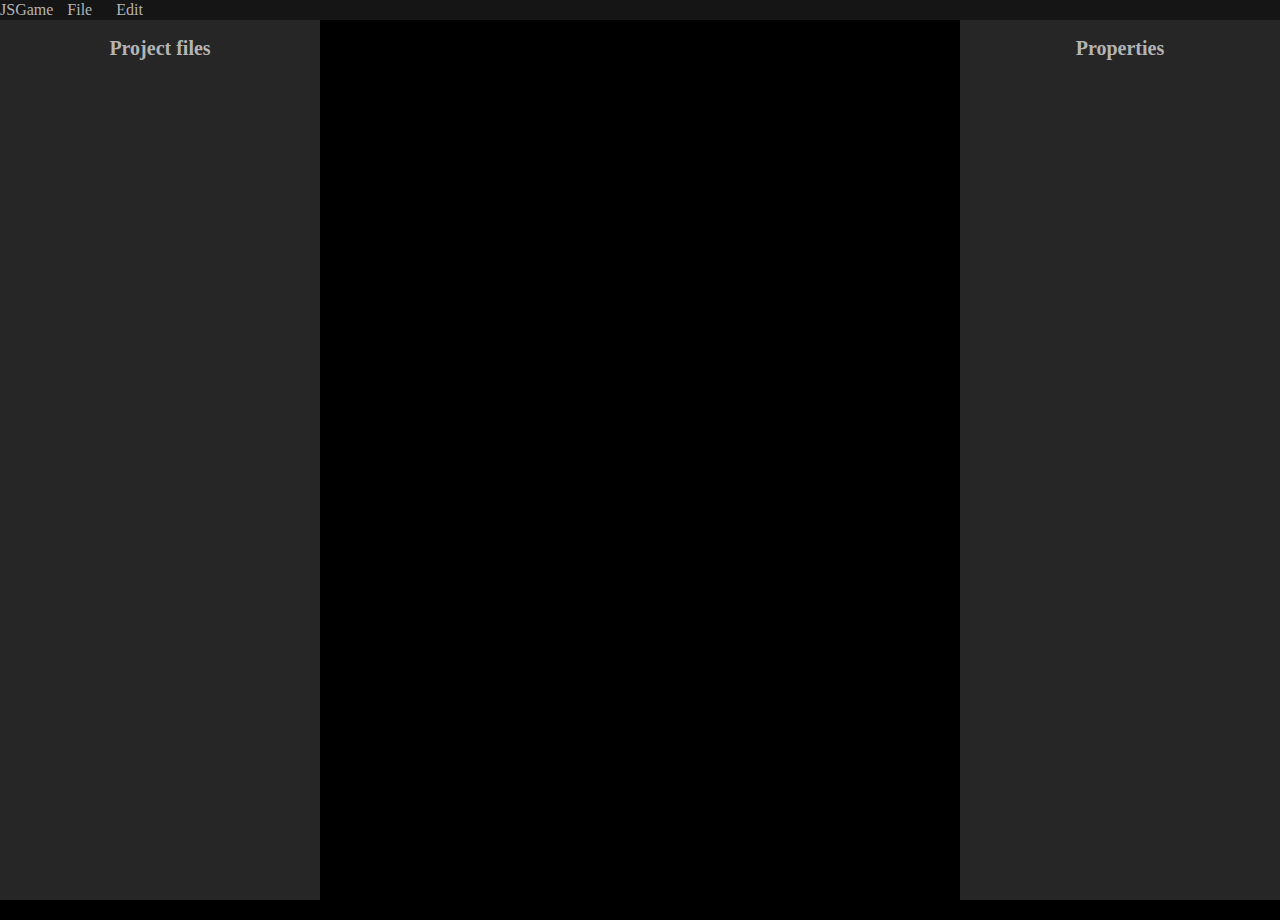
<file: index.html>
<!DOCTYPE html>
<html lang="en">
<head>
    <meta charset="UTF-8">
    <title>JSGame Editor v0.1a</title>
    <script src="scripts/WebGL.js"></script>
    <script src="scripts/UtilityFunctions.js"></script>
    <script src="scripts/main.js"></script>
    <script src="lib/keypress.js"></script>
    <script src="scripts/files.js"></script>
    <script src="lib/jquery.min.js"></script>
    <script src="lib/jstree/jstree.min.js"></script>
    <script src="lib/jquery-ui.min.js"></script>
    <script src="lib/gl-matrix-min.js"></script>
    <link rel="stylesheet" type="text/css" href="lib/style.min.css">
    <link rel="stylesheet" type="text/css" href="lib/jstree/style.min.css">
    <link rel="stylesheet" type="text/css" href="index.css">
</head>
<body>
    <img src="assets/back.png" style="display: none;" id="background">
    <div id="topMenu">
        <ul>
            JSGame
            <li>File
                <ul>
                    <li><a href="javascript:void(0)" onclick="onClick(event)">New project</a></li>
                    <li><a href="javascript:void(0)" onclick="onClick(event)">Open project</a></li>
                    <li><a href="javascript:void(0)" onclick="onClick(event)">Import file(s)</a></li>
                </ul>
            </li>
            <li>Edit
                <ul>
                    <li><a href="javascript:void(0)" onclick="onClick(event)">DUMMY</a></li>
                    <li><a href="javascript:void(0)" onclick="onClick(event)">DUMMY</a></li>
                </ul>
            </li>
        </ul>
    </div>
    <div class="sidePanel left" id="leftPanel">
        <h2>Project files</h2>
        <ul id="projectFiles" style="padding-left: 5px"></ul>
    </div>
    <canvas id="canvas"></canvas>
    <div class="sidePanel right" id="rightPanel">
        <h2>Properties</h2>
    </div>
    <script>
        initEditor(document.getElementById("canvas"));
    </script>
</body>
</html>
</file>
<file: index.css>
html, body {
    width: 100%;
    height: 100%;
    margin: 0;
    font-family: Tahoma, serif;
    overflow: hidden;
    background-color: black;
}

.modalBack {
    position: fixed;
    top: 0;
    left: 0;
    width: 100%;
    height: 100%;
    background-color: rgba(0,0,0,0.8);
}

.modal {
    position: absolute;
    top: 10%;
    left: 40%;
    width: 20%;
    height: 80%;
    background-color: #262626;
}

.horizontalList a {
    text-decoration: none;
}

.horizontalList a li {
    color: #b4b4b4;
    text-align: center;
    text-transform: uppercase;
    font-size: 25px;
}

.modal button {
    position: absolute;
    bottom: 10px;
    right: 10px;
}

#canvas {
    cursor: move;
}

.sidePanel {
    background-color: #262626;
    width: 25%;
    height: 100%;
}

.sidePanel h2 {
    color: #b4b4b4;
    text-align: center;
    font-size: 20px;
}

.left {
    position: relative;
    float: left;
}

.right {
    position: relative;
    float: right;
}

#topMenu {
    width: 100%;
    height: 20px;
    background-color: #151515;
    color: #b4b4b4;
}

#topMenu ul {
    margin: 0;
    padding: 0;
    list-style: none;
    height: 20px;
    line-height: 20px;
    font-size: 16px;
}

#topMenu ul li {
    display: inline-block;
    padding: 0 10px;
    text-align: center;
}

#topMenu ul li:hover {
    background-color: #353535;
}

#topMenu ul li ul {
    display: none;
}

#topMenu ul li:hover ul {
    margin: 0;
    display: unset;
    position: absolute;
    top: 20px;
    margin-left: -24px !important;
    z-index: 10;
    list-style: none;
    width: 120px;
}

#topMenu ul li:hover ul li {
    background-color: #151515;
    width: 120px;
    padding: 5px 4px !important;
    z-index: 10;
    text-align: left !important;
}

li ul li a {
    color: #b4b4b4;
    text-decoration: none;
}

.horizontalList {
    list-style: none;
    margin: 0;
    padding: 0;
}

.horizontalList a li {
    padding: 10px 10px;
}

.horizontalList a li:hover {
    background-color: rgba(0, 0, 0, 0.3);
}

#projectFiles a li {
    font-size: 18px;
}

.ui-resizable { position: relative;}
.ui-resizable-handle { position: absolute;font-size: 0.1px; display: block; }
.ui-resizable-disabled .ui-resizable-handle, .ui-resizable-autohide .ui-resizable-handle { display: none; }
.ui-resizable-n { cursor: n-resize; height: 7px; width: 100%; top: -5px; left: 0; }
.ui-resizable-s { cursor: s-resize; height: 7px; width: 100%; bottom: -5px; left: 0; }
.ui-resizable-e { cursor: e-resize; width: 7px; right: -5px; top: 0; height: 100%; }
.ui-resizable-w { cursor: w-resize; width: 7px; left: -5px; top: 0; height: 100%; }
.ui-resizable-se { cursor: se-resize; width: 12px; height: 12px; right: 1px; bottom: 1px; }
.ui-resizable-sw { cursor: sw-resize; width: 9px; height: 9px; left: -5px; bottom: -5px; }
.ui-resizable-nw { cursor: nw-resize; width: 9px; height: 9px; left: -5px; top: -5px; }
.ui-resizable-ne { cursor: ne-resize; width: 9px; height: 9px; right: -5px; top: -5px;}
</file>
<file: lib/style.min.css>
.jstree-node,.jstree-children,.jstree-container-ul{display:block;margin:0;padding:0;list-style-type:none;list-style-image:none}.jstree-node{white-space:nowrap}.jstree-anchor{display:inline-block;color:#000;white-space:nowrap;padding:0 4px 0 1px;margin:0;vertical-align:top}.jstree-anchor:focus{outline:0}.jstree-anchor,.jstree-anchor:link,.jstree-anchor:visited,.jstree-anchor:hover,.jstree-anchor:active{text-decoration:none;color:inherit}.jstree-icon{display:inline-block;text-decoration:none;margin:0;padding:0;vertical-align:top;text-align:center}.jstree-icon:empty{display:inline-block;text-decoration:none;margin:0;padding:0;vertical-align:top;text-align:center}.jstree-ocl{cursor:pointer}.jstree-leaf>.jstree-ocl{cursor:default}.jstree .jstree-open>.jstree-children{display:block}.jstree .jstree-closed>.jstree-children,.jstree .jstree-leaf>.jstree-children{display:none}.jstree-anchor>.jstree-themeicon{margin-right:2px}.jstree-no-icons .jstree-themeicon,.jstree-anchor>.jstree-themeicon-hidden{display:none}.jstree-hidden{display:none}.jstree-rtl .jstree-anchor{padding:0 1px 0 4px}.jstree-rtl .jstree-anchor>.jstree-themeicon{margin-left:2px;margin-right:0}.jstree-rtl .jstree-node{margin-left:0}.jstree-rtl .jstree-container-ul>.jstree-node{margin-right:0}.jstree-wholerow-ul{position:relative;display:inline-block;min-width:100%}.jstree-wholerow-ul .jstree-leaf>.jstree-ocl{cursor:pointer}.jstree-wholerow-ul .jstree-anchor,.jstree-wholerow-ul .jstree-icon{position:relative}.jstree-wholerow-ul .jstree-wholerow{width:100%;cursor:pointer;position:absolute;left:0;-webkit-user-select:none;-moz-user-select:none;-ms-user-select:none;user-select:none}.vakata-context{display:none}.vakata-context,.vakata-context ul{margin:0;padding:2px;position:absolute;background:#f5f5f5;border:1px solid #979797;box-shadow:2px 2px 2px #999}.vakata-context ul{list-style:none;left:100%;margin-top:-2.7em;margin-left:-4px}.vakata-context .vakata-context-right ul{left:auto;right:100%;margin-left:auto;margin-right:-4px}.vakata-context li{list-style:none;display:inline}.vakata-context li>a{display:block;padding:0 2em;text-decoration:none;width:auto;color:#000;white-space:nowrap;line-height:2.4em;text-shadow:1px 1px 0 #fff;border-radius:1px}.vakata-context li>a:hover{position:relative;background-color:#e8eff7;box-shadow:0 0 2px #0a6aa1}.vakata-context li>a.vakata-context-parent{background-image:url([data-uri]);background-position:right center;background-repeat:no-repeat}.vakata-context li>a:focus{outline:0}.vakata-context .vakata-context-hover>a{position:relative;background-color:#e8eff7;box-shadow:0 0 2px #0a6aa1}.vakata-context .vakata-context-separator>a,.vakata-context .vakata-context-separator>a:hover{background:#fff;border:0;border-top:1px solid #e2e3e3;height:1px;min-height:1px;max-height:1px;padding:0;margin:0 0 0 2.4em;border-left:1px solid #e0e0e0;text-shadow:0 0 0 transparent;box-shadow:0 0 0 transparent;border-radius:0}.vakata-context .vakata-contextmenu-disabled a,.vakata-context .vakata-contextmenu-disabled a:hover{color:silver;background-color:transparent;border:0;box-shadow:0 0 0}.vakata-context li>a>i{text-decoration:none;display:inline-block;width:2.4em;height:2.4em;background:0 0;margin:0 0 0 -2em;vertical-align:top;text-align:center;line-height:2.4em}.vakata-context li>a>i:empty{width:2.4em;line-height:2.4em}.vakata-context li>a .vakata-contextmenu-sep{display:inline-block;width:1px;height:2.4em;background:#fff;margin:0 .5em 0 0;border-left:1px solid #e2e3e3}.vakata-context .vakata-contextmenu-shortcut{font-size:.8em;color:silver;opacity:.5;display:none}.vakata-context-rtl ul{left:auto;right:100%;margin-left:auto;margin-right:-4px}.vakata-context-rtl li>a.vakata-context-parent{background-image:url([data-uri]);background-position:left center;background-repeat:no-repeat}.vakata-context-rtl .vakata-context-separator>a{margin:0 2.4em 0 0;border-left:0;border-right:1px solid #e2e3e3}.vakata-context-rtl .vakata-context-left ul{right:auto;left:100%;margin-left:-4px;margin-right:auto}.vakata-context-rtl li>a>i{margin:0 -2em 0 0}.vakata-context-rtl li>a .vakata-contextmenu-sep{margin:0 0 0 .5em;border-left-color:#fff;background:#e2e3e3}#jstree-marker{position:absolute;top:0;left:0;margin:-5px 0 0 0;padding:0;border-right:0;border-top:5px solid transparent;border-bottom:5px solid transparent;border-left:5px solid;width:0;height:0;font-size:0;line-height:0}#jstree-dnd{line-height:16px;margin:0;padding:4px}#jstree-dnd .jstree-icon,#jstree-dnd .jstree-copy{display:inline-block;text-decoration:none;margin:0 2px 0 0;padding:0;width:16px;height:16px}#jstree-dnd .jstree-ok{background:green}#jstree-dnd .jstree-er{background:red}#jstree-dnd .jstree-copy{margin:0 2px}.jstree-default-dark .jstree-node,.jstree-default-dark .jstree-icon{background-repeat:no-repeat;background-color:transparent}.jstree-default-dark .jstree-anchor,.jstree-default-dark .jstree-wholerow{transition:background-color .15s,box-shadow .15s}.jstree-default-dark .jstree-hovered{background:#555;border-radius:2px;box-shadow:inset 0 0 1px #555}.jstree-default-dark .jstree-clicked{background:#5fa2db;border-radius:2px;box-shadow:inset 0 0 1px #666}.jstree-default-dark .jstree-no-icons .jstree-anchor>.jstree-themeicon{display:none}.jstree-default-dark .jstree-disabled{background:0 0;color:#666}.jstree-default-dark .jstree-disabled.jstree-hovered{background:0 0;box-shadow:none}.jstree-default-dark .jstree-disabled.jstree-clicked{background:#333}.jstree-default-dark .jstree-disabled>.jstree-icon{opacity:.8;filter:url("data:image/svg+xml;utf8,<svg xmlns=\'http://www.w3.org/2000/svg\'><filter id=\'jstree-grayscale\'><feColorMatrix type=\'matrix\' values=\'0.3333 0.3333 0.3333 0 0 0.3333 0.3333 0.3333 0 0 0.3333 0.3333 0.3333 0 0 0 0 0 1 0\'/></filter></svg>#jstree-grayscale");filter:gray;-webkit-filter:grayscale(100%)}.jstree-default-dark .jstree-search{font-style:italic;color:#fff;font-weight:700}.jstree-default-dark .jstree-no-checkboxes .jstree-checkbox{display:none!important}.jstree-default-dark.jstree-checkbox-no-clicked .jstree-clicked{background:0 0;box-shadow:none}.jstree-default-dark.jstree-checkbox-no-clicked .jstree-clicked.jstree-hovered{background:#555}.jstree-default-dark.jstree-checkbox-no-clicked>.jstree-wholerow-ul .jstree-wholerow-clicked{background:0 0}.jstree-default-dark.jstree-checkbox-no-clicked>.jstree-wholerow-ul .jstree-wholerow-clicked.jstree-wholerow-hovered{background:#555}.jstree-default-dark>.jstree-striped{min-width:100%;display:inline-block;background:url([data-uri]) left top repeat}.jstree-default-dark>.jstree-wholerow-ul .jstree-hovered,.jstree-default-dark>.jstree-wholerow-ul .jstree-clicked{background:0 0;box-shadow:none;border-radius:0}.jstree-default-dark .jstree-wholerow{-moz-box-sizing:border-box;-webkit-box-sizing:border-box;box-sizing:border-box}.jstree-default-dark .jstree-wholerow-hovered{background:#555}.jstree-default-dark .jstree-wholerow-clicked{background:#5fa2db;background:-webkit-linear-gradient(top,#5fa2db 0,#5fa2db 100%);background:linear-gradient(to bottom,#5fa2db 0,#5fa2db 100%)}.jstree-default-dark .jstree-node{min-height:24px;line-height:24px;margin-left:24px;min-width:24px}.jstree-default-dark .jstree-anchor{line-height:24px;height:24px}.jstree-default-dark .jstree-icon{width:24px;height:24px;line-height:24px}.jstree-default-dark .jstree-icon:empty{width:24px;height:24px;line-height:24px}.jstree-default-dark.jstree-rtl .jstree-node{margin-right:24px}.jstree-default-dark .jstree-wholerow{height:24px}.jstree-default-dark .jstree-node,.jstree-default-dark .jstree-icon{background-image:url(32px.png)}.jstree-default-dark .jstree-node{background-position:-292px -4px;background-repeat:repeat-y}.jstree-default-dark .jstree-last{background:0 0}.jstree-default-dark .jstree-open>.jstree-ocl{background-position:-132px -4px}.jstree-default-dark .jstree-closed>.jstree-ocl{background-position:-100px -4px}.jstree-default-dark .jstree-leaf>.jstree-ocl{background-position:-68px -4px}.jstree-default-dark .jstree-themeicon{background-position:-260px -4px}.jstree-default-dark>.jstree-no-dots .jstree-node,.jstree-default-dark>.jstree-no-dots .jstree-leaf>.jstree-ocl{background:0 0}.jstree-default-dark>.jstree-no-dots .jstree-open>.jstree-ocl{background-position:-36px -4px}.jstree-default-dark>.jstree-no-dots .jstree-closed>.jstree-ocl{background-position:-4px -4px}.jstree-default-dark .jstree-disabled{background:0 0}.jstree-default-dark .jstree-disabled.jstree-hovered{background:0 0}.jstree-default-dark .jstree-disabled.jstree-clicked{background:#efefef}.jstree-default-dark .jstree-checkbox{background-position:-164px -4px}.jstree-default-dark .jstree-checkbox:hover{background-position:-164px -36px}.jstree-default-dark.jstree-checkbox-selection .jstree-clicked>.jstree-checkbox,.jstree-default-dark .jstree-checked>.jstree-checkbox{background-position:-228px -4px}.jstree-default-dark.jstree-checkbox-selection .jstree-clicked>.jstree-checkbox:hover,.jstree-default-dark .jstree-checked>.jstree-checkbox:hover{background-position:-228px -36px}.jstree-default-dark .jstree-anchor>.jstree-undetermined{background-position:-196px -4px}.jstree-default-dark .jstree-anchor>.jstree-undetermined:hover{background-position:-196px -36px}.jstree-default-dark .jstree-checkbox-disabled{opacity:.8;filter:url("data:image/svg+xml;utf8,<svg xmlns=\'http://www.w3.org/2000/svg\'><filter id=\'jstree-grayscale\'><feColorMatrix type=\'matrix\' values=\'0.3333 0.3333 0.3333 0 0 0.3333 0.3333 0.3333 0 0 0.3333 0.3333 0.3333 0 0 0 0 0 1 0\'/></filter></svg>#jstree-grayscale");filter:gray;-webkit-filter:grayscale(100%)}.jstree-default-dark>.jstree-striped{background-size:auto 48px}.jstree-default-dark.jstree-rtl .jstree-node{background-image:url([data-uri]);background-position:100% 1px;background-repeat:repeat-y}.jstree-default-dark.jstree-rtl .jstree-last{background:0 0}.jstree-default-dark.jstree-rtl .jstree-open>.jstree-ocl{background-position:-132px -36px}.jstree-default-dark.jstree-rtl .jstree-closed>.jstree-ocl{background-position:-100px -36px}.jstree-default-dark.jstree-rtl .jstree-leaf>.jstree-ocl{background-position:-68px -36px}.jstree-default-dark.jstree-rtl>.jstree-no-dots .jstree-node,.jstree-default-dark.jstree-rtl>.jstree-no-dots .jstree-leaf>.jstree-ocl{background:0 0}.jstree-default-dark.jstree-rtl>.jstree-no-dots .jstree-open>.jstree-ocl{background-position:-36px -36px}.jstree-default-dark.jstree-rtl>.jstree-no-dots .jstree-closed>.jstree-ocl{background-position:-4px -36px}.jstree-default-dark .jstree-themeicon-custom{background-color:transparent;background-image:none;background-position:0 0}.jstree-default-dark>.jstree-container-ul .jstree-loading>.jstree-ocl{background:url(throbber.gif) center center no-repeat}.jstree-default-dark .jstree-file{background:url(32px.png) -100px -68px no-repeat}.jstree-default-dark .jstree-folder{background:url(32px.png) -260px -4px no-repeat}.jstree-default-dark>.jstree-container-ul>.jstree-node{margin-left:0;margin-right:0}#jstree-dnd.jstree-default-dark{line-height:24px;padding:0 4px}#jstree-dnd.jstree-default-dark .jstree-ok,#jstree-dnd.jstree-default-dark .jstree-er{background-image:url(32px.png);background-repeat:no-repeat;background-color:transparent}#jstree-dnd.jstree-default-dark i{background:0 0;width:24px;height:24px;line-height:24px}#jstree-dnd.jstree-default-dark .jstree-ok{background-position:-4px -68px}#jstree-dnd.jstree-default-dark .jstree-er{background-position:-36px -68px}.jstree-default-dark.jstree-rtl .jstree-node{background-image:url([data-uri])}.jstree-default-dark.jstree-rtl .jstree-last{background:0 0}.jstree-default-dark-small .jstree-node{min-height:18px;line-height:18px;margin-left:18px;min-width:18px}.jstree-default-dark-small .jstree-anchor{line-height:18px;height:18px}.jstree-default-dark-small .jstree-icon{width:18px;height:18px;line-height:18px}.jstree-default-dark-small .jstree-icon:empty{width:18px;height:18px;line-height:18px}.jstree-default-dark-small.jstree-rtl .jstree-node{margin-right:18px}.jstree-default-dark-small .jstree-wholerow{height:18px}.jstree-default-dark-small .jstree-node,.jstree-default-dark-small .jstree-icon{background-image:url(32px.png)}.jstree-default-dark-small .jstree-node{background-position:-295px -7px;background-repeat:repeat-y}.jstree-default-dark-small .jstree-last{background:0 0}.jstree-default-dark-small .jstree-open>.jstree-ocl{background-position:-135px -7px}.jstree-default-dark-small .jstree-closed>.jstree-ocl{background-position:-103px -7px}.jstree-default-dark-small .jstree-leaf>.jstree-ocl{background-position:-71px -7px}.jstree-default-dark-small .jstree-themeicon{background-position:-263px -7px}.jstree-default-dark-small>.jstree-no-dots .jstree-node,.jstree-default-dark-small>.jstree-no-dots .jstree-leaf>.jstree-ocl{background:0 0}.jstree-default-dark-small>.jstree-no-dots .jstree-open>.jstree-ocl{background-position:-39px -7px}.jstree-default-dark-small>.jstree-no-dots .jstree-closed>.jstree-ocl{background-position:-7px -7px}.jstree-default-dark-small .jstree-disabled{background:0 0}.jstree-default-dark-small .jstree-disabled.jstree-hovered{background:0 0}.jstree-default-dark-small .jstree-disabled.jstree-clicked{background:#efefef}.jstree-default-dark-small .jstree-checkbox{background-position:-167px -7px}.jstree-default-dark-small .jstree-checkbox:hover{background-position:-167px -39px}.jstree-default-dark-small.jstree-checkbox-selection .jstree-clicked>.jstree-checkbox,.jstree-default-dark-small .jstree-checked>.jstree-checkbox{background-position:-231px -7px}.jstree-default-dark-small.jstree-checkbox-selection .jstree-clicked>.jstree-checkbox:hover,.jstree-default-dark-small .jstree-checked>.jstree-checkbox:hover{background-position:-231px -39px}.jstree-default-dark-small .jstree-anchor>.jstree-undetermined{background-position:-199px -7px}.jstree-default-dark-small .jstree-anchor>.jstree-undetermined:hover{background-position:-199px -39px}.jstree-default-dark-small .jstree-checkbox-disabled{opacity:.8;filter:url("data:image/svg+xml;utf8,<svg xmlns=\'http://www.w3.org/2000/svg\'><filter id=\'jstree-grayscale\'><feColorMatrix type=\'matrix\' values=\'0.3333 0.3333 0.3333 0 0 0.3333 0.3333 0.3333 0 0 0.3333 0.3333 0.3333 0 0 0 0 0 1 0\'/></filter></svg>#jstree-grayscale");filter:gray;-webkit-filter:grayscale(100%)}.jstree-default-dark-small>.jstree-striped{background-size:auto 36px}.jstree-default-dark-small.jstree-rtl .jstree-node{background-image:url([data-uri]);background-position:100% 1px;background-repeat:repeat-y}.jstree-default-dark-small.jstree-rtl .jstree-last{background:0 0}.jstree-default-dark-small.jstree-rtl .jstree-open>.jstree-ocl{background-position:-135px -39px}.jstree-default-dark-small.jstree-rtl .jstree-closed>.jstree-ocl{background-position:-103px -39px}.jstree-default-dark-small.jstree-rtl .jstree-leaf>.jstree-ocl{background-position:-71px -39px}.jstree-default-dark-small.jstree-rtl>.jstree-no-dots .jstree-node,.jstree-default-dark-small.jstree-rtl>.jstree-no-dots .jstree-leaf>.jstree-ocl{background:0 0}.jstree-default-dark-small.jstree-rtl>.jstree-no-dots .jstree-open>.jstree-ocl{background-position:-39px -39px}.jstree-default-dark-small.jstree-rtl>.jstree-no-dots .jstree-closed>.jstree-ocl{background-position:-7px -39px}.jstree-default-dark-small .jstree-themeicon-custom{background-color:transparent;background-image:none;background-position:0 0}.jstree-default-dark-small>.jstree-container-ul .jstree-loading>.jstree-ocl{background:url(throbber.gif) center center no-repeat}.jstree-default-dark-small .jstree-file{background:url(32px.png) -103px -71px no-repeat}.jstree-default-dark-small .jstree-folder{background:url(32px.png) -263px -7px no-repeat}.jstree-default-dark-small>.jstree-container-ul>.jstree-node{margin-left:0;margin-right:0}#jstree-dnd.jstree-default-dark-small{line-height:18px;padding:0 4px}#jstree-dnd.jstree-default-dark-small .jstree-ok,#jstree-dnd.jstree-default-dark-small .jstree-er{background-image:url(32px.png);background-repeat:no-repeat;background-color:transparent}#jstree-dnd.jstree-default-dark-small i{background:0 0;width:18px;height:18px;line-height:18px}#jstree-dnd.jstree-default-dark-small .jstree-ok{background-position:-7px -71px}#jstree-dnd.jstree-default-dark-small .jstree-er{background-position:-39px -71px}.jstree-default-dark-small.jstree-rtl .jstree-node{background-image:url([data-uri])}.jstree-default-dark-small.jstree-rtl .jstree-last{background:0 0}.jstree-default-dark-large .jstree-node{min-height:32px;line-height:32px;margin-left:32px;min-width:32px}.jstree-default-dark-large .jstree-anchor{line-height:32px;height:32px}.jstree-default-dark-large .jstree-icon{width:32px;height:32px;line-height:32px}.jstree-default-dark-large .jstree-icon:empty{width:32px;height:32px;line-height:32px}.jstree-default-dark-large.jstree-rtl .jstree-node{margin-right:32px}.jstree-default-dark-large .jstree-wholerow{height:32px}.jstree-default-dark-large .jstree-node,.jstree-default-dark-large .jstree-icon{background-image:url(32px.png)}.jstree-default-dark-large .jstree-node{background-position:-288px 0;background-repeat:repeat-y}.jstree-default-dark-large .jstree-last{background:0 0}.jstree-default-dark-large .jstree-open>.jstree-ocl{background-position:-128px 0}.jstree-default-dark-large .jstree-closed>.jstree-ocl{background-position:-96px 0}.jstree-default-dark-large .jstree-leaf>.jstree-ocl{background-position:-64px 0}.jstree-default-dark-large .jstree-themeicon{background-position:-256px 0}.jstree-default-dark-large>.jstree-no-dots .jstree-node,.jstree-default-dark-large>.jstree-no-dots .jstree-leaf>.jstree-ocl{background:0 0}.jstree-default-dark-large>.jstree-no-dots .jstree-open>.jstree-ocl{background-position:-32px 0}.jstree-default-dark-large>.jstree-no-dots .jstree-closed>.jstree-ocl{background-position:0 0}.jstree-default-dark-large .jstree-disabled{background:0 0}.jstree-default-dark-large .jstree-disabled.jstree-hovered{background:0 0}.jstree-default-dark-large .jstree-disabled.jstree-clicked{background:#efefef}.jstree-default-dark-large .jstree-checkbox{background-position:-160px 0}.jstree-default-dark-large .jstree-checkbox:hover{background-position:-160px -32px}.jstree-default-dark-large.jstree-checkbox-selection .jstree-clicked>.jstree-checkbox,.jstree-default-dark-large .jstree-checked>.jstree-checkbox{background-position:-224px 0}.jstree-default-dark-large.jstree-checkbox-selection .jstree-clicked>.jstree-checkbox:hover,.jstree-default-dark-large .jstree-checked>.jstree-checkbox:hover{background-position:-224px -32px}.jstree-default-dark-large .jstree-anchor>.jstree-undetermined{background-position:-192px 0}.jstree-default-dark-large .jstree-anchor>.jstree-undetermined:hover{background-position:-192px -32px}.jstree-default-dark-large .jstree-checkbox-disabled{opacity:.8;filter:url("data:image/svg+xml;utf8,<svg xmlns=\'http://www.w3.org/2000/svg\'><filter id=\'jstree-grayscale\'><feColorMatrix type=\'matrix\' values=\'0.3333 0.3333 0.3333 0 0 0.3333 0.3333 0.3333 0 0 0.3333 0.3333 0.3333 0 0 0 0 0 1 0\'/></filter></svg>#jstree-grayscale");filter:gray;-webkit-filter:grayscale(100%)}.jstree-default-dark-large>.jstree-striped{background-size:auto 64px}.jstree-default-dark-large.jstree-rtl .jstree-node{background-image:url([data-uri]);background-position:100% 1px;background-repeat:repeat-y}.jstree-default-dark-large.jstree-rtl .jstree-last{background:0 0}.jstree-default-dark-large.jstree-rtl .jstree-open>.jstree-ocl{background-position:-128px -32px}.jstree-default-dark-large.jstree-rtl .jstree-closed>.jstree-ocl{background-position:-96px -32px}.jstree-default-dark-large.jstree-rtl .jstree-leaf>.jstree-ocl{background-position:-64px -32px}.jstree-default-dark-large.jstree-rtl>.jstree-no-dots .jstree-node,.jstree-default-dark-large.jstree-rtl>.jstree-no-dots .jstree-leaf>.jstree-ocl{background:0 0}.jstree-default-dark-large.jstree-rtl>.jstree-no-dots .jstree-open>.jstree-ocl{background-position:-32px -32px}.jstree-default-dark-large.jstree-rtl>.jstree-no-dots .jstree-closed>.jstree-ocl{background-position:0 -32px}.jstree-default-dark-large .jstree-themeicon-custom{background-color:transparent;background-image:none;background-position:0 0}.jstree-default-dark-large>.jstree-container-ul .jstree-loading>.jstree-ocl{background:url(throbber.gif) center center no-repeat}.jstree-default-dark-large .jstree-file{background:url(32px.png) -96px -64px no-repeat}.jstree-default-dark-large .jstree-folder{background:url(32px.png) -256px 0 no-repeat}.jstree-default-dark-large>.jstree-container-ul>.jstree-node{margin-left:0;margin-right:0}#jstree-dnd.jstree-default-dark-large{line-height:32px;padding:0 4px}#jstree-dnd.jstree-default-dark-large .jstree-ok,#jstree-dnd.jstree-default-dark-large .jstree-er{background-image:url(32px.png);background-repeat:no-repeat;background-color:transparent}#jstree-dnd.jstree-default-dark-large i{background:0 0;width:32px;height:32px;line-height:32px}#jstree-dnd.jstree-default-dark-large .jstree-ok{background-position:0 -64px}#jstree-dnd.jstree-default-dark-large .jstree-er{background-position:-32px -64px}.jstree-default-dark-large.jstree-rtl .jstree-node{background-image:url([data-uri])}.jstree-default-dark-large.jstree-rtl .jstree-last{background:0 0}@media (max-width:768px){#jstree-dnd.jstree-dnd-responsive{line-height:40px;font-weight:700;font-size:1.1em;text-shadow:1px 1px #fff}#jstree-dnd.jstree-dnd-responsive>i{background:0 0;width:40px;height:40px}#jstree-dnd.jstree-dnd-responsive>.jstree-ok{background-image:url(40px.png);background-position:0 -200px;background-size:120px 240px}#jstree-dnd.jstree-dnd-responsive>.jstree-er{background-image:url(40px.png);background-position:-40px -200px;background-size:120px 240px}#jstree-marker.jstree-dnd-responsive{border-left-width:10px;border-top-width:10px;border-bottom-width:10px;margin-top:-10px}}@media (max-width:768px){.jstree-default-dark-responsive .jstree-icon{background-image:url(40px.png)}.jstree-default-dark-responsive .jstree-node,.jstree-default-dark-responsive .jstree-leaf>.jstree-ocl{background:0 0}.jstree-default-dark-responsive .jstree-node{min-height:40px;line-height:40px;margin-left:40px;min-width:40px;white-space:nowrap}.jstree-default-dark-responsive .jstree-anchor{line-height:40px;height:40px}.jstree-default-dark-responsive .jstree-icon,.jstree-default-dark-responsive .jstree-icon:empty{width:40px;height:40px;line-height:40px}.jstree-default-dark-responsive>.jstree-container-ul>.jstree-node{margin-left:0}.jstree-default-dark-responsive.jstree-rtl .jstree-node{margin-left:0;margin-right:40px}.jstree-default-dark-responsive.jstree-rtl .jstree-container-ul>.jstree-node{margin-right:0}.jstree-default-dark-responsive .jstree-ocl,.jstree-default-dark-responsive .jstree-themeicon,.jstree-default-dark-responsive .jstree-checkbox{background-size:120px 240px}.jstree-default-dark-responsive .jstree-leaf>.jstree-ocl{background:0 0}.jstree-default-dark-responsive .jstree-open>.jstree-ocl{background-position:0 0!important}.jstree-default-dark-responsive .jstree-closed>.jstree-ocl{background-position:0 -40px!important}.jstree-default-dark-responsive.jstree-rtl .jstree-closed>.jstree-ocl{background-position:-40px 0!important}.jstree-default-dark-responsive .jstree-themeicon{background-position:-40px -40px}.jstree-default-dark-responsive .jstree-checkbox,.jstree-default-dark-responsive .jstree-checkbox:hover{background-position:-40px -80px}.jstree-default-dark-responsive.jstree-checkbox-selection .jstree-clicked>.jstree-checkbox,.jstree-default-dark-responsive.jstree-checkbox-selection .jstree-clicked>.jstree-checkbox:hover,.jstree-default-dark-responsive .jstree-checked>.jstree-checkbox,.jstree-default-dark-responsive .jstree-checked>.jstree-checkbox:hover{background-position:0 -80px}.jstree-default-dark-responsive .jstree-anchor>.jstree-undetermined,.jstree-default-dark-responsive .jstree-anchor>.jstree-undetermined:hover{background-position:0 -120px}.jstree-default-dark-responsive .jstree-anchor{font-weight:700;font-size:1.1em;text-shadow:1px 1px #fff}.jstree-default-dark-responsive>.jstree-striped{background:0 0}.jstree-default-dark-responsive .jstree-wholerow{border-top:1px solid #666;border-bottom:1px solid #000;background:#333;height:40px}.jstree-default-dark-responsive .jstree-wholerow-hovered{background:#555}.jstree-default-dark-responsive .jstree-wholerow-clicked{background:#5fa2db}.jstree-default-dark-responsive .jstree-children .jstree-last>.jstree-wholerow{box-shadow:inset 0 -6px 3px -5px #111}.jstree-default-dark-responsive .jstree-children .jstree-open>.jstree-wholerow{box-shadow:inset 0 6px 3px -5px #111;border-top:0}.jstree-default-dark-responsive .jstree-children .jstree-open+.jstree-open{box-shadow:none}.jstree-default-dark-responsive .jstree-node,.jstree-default-dark-responsive .jstree-icon,.jstree-default-dark-responsive .jstree-node>.jstree-ocl,.jstree-default-dark-responsive .jstree-themeicon,.jstree-default-dark-responsive .jstree-checkbox{background-image:url(40px.png);background-size:120px 240px}.jstree-default-dark-responsive .jstree-node{background-position:-80px 0;background-repeat:repeat-y}.jstree-default-dark-responsive .jstree-last{background:0 0}.jstree-default-dark-responsive .jstree-leaf>.jstree-ocl{background-position:-40px -120px}.jstree-default-dark-responsive .jstree-last>.jstree-ocl{background-position:-40px -160px}.jstree-default-dark-responsive .jstree-themeicon-custom{background-color:transparent;background-image:none;background-position:0 0}.jstree-default-dark-responsive .jstree-file{background:url(40px.png) 0 -160px no-repeat;background-size:120px 240px}.jstree-default-dark-responsive .jstree-folder{background:url(40px.png) -40px -40px no-repeat;background-size:120px 240px}.jstree-default-dark-responsive>.jstree-container-ul>.jstree-node{margin-left:0;margin-right:0}}.jstree-default-dark{background:#333}.jstree-default-dark .jstree-anchor{color:#999;text-shadow:1px 1px 0 rgba(0,0,0,.5)}.jstree-default-dark .jstree-clicked,.jstree-default-dark .jstree-checked{color:#fff}.jstree-default-dark .jstree-hovered{color:#fff}#jstree-marker.jstree-default-dark{border-left-color:#999;background:0 0}.jstree-default-dark .jstree-anchor>.jstree-icon{opacity:.75}.jstree-default-dark .jstree-clicked>.jstree-icon,.jstree-default-dark .jstree-hovered>.jstree-icon,.jstree-default-dark .jstree-checked>.jstree-icon{opacity:1}.jstree-default-dark.jstree-rtl .jstree-node{background-image:url([data-uri])}.jstree-default-dark.jstree-rtl .jstree-last{background:0 0}.jstree-default-dark-small.jstree-rtl .jstree-node{background-image:url([data-uri])}.jstree-default-dark-small.jstree-rtl .jstree-last{background:0 0}.jstree-default-dark-large.jstree-rtl .jstree-node{background-image:url([data-uri])}.jstree-default-dark-large.jstree-rtl .jstree-last{background:0 0}
</file>
<file: lib/jstree/style.min.css>
.jstree-node,.jstree-children,.jstree-container-ul{display:block;margin:0;padding:0;list-style-type:none;list-style-image:none}.jstree-node{white-space:nowrap}.jstree-anchor{display:inline-block;color:#000;white-space:nowrap;padding:0 4px 0 1px;margin:0;vertical-align:top}.jstree-anchor:focus{outline:0}.jstree-anchor,.jstree-anchor:link,.jstree-anchor:visited,.jstree-anchor:hover,.jstree-anchor:active{text-decoration:none;color:inherit}.jstree-icon{display:inline-block;text-decoration:none;margin:0;padding:0;vertical-align:top;text-align:center}.jstree-icon:empty{display:inline-block;text-decoration:none;margin:0;padding:0;vertical-align:top;text-align:center}.jstree-ocl{cursor:pointer}.jstree-leaf>.jstree-ocl{cursor:default}.jstree .jstree-open>.jstree-children{display:block}.jstree .jstree-closed>.jstree-children,.jstree .jstree-leaf>.jstree-children{display:none}.jstree-anchor>.jstree-themeicon{margin-right:2px}.jstree-no-icons .jstree-themeicon,.jstree-anchor>.jstree-themeicon-hidden{display:none}.jstree-hidden,.jstree-node.jstree-hidden{display:none}.jstree-rtl .jstree-anchor{padding:0 1px 0 4px}.jstree-rtl .jstree-anchor>.jstree-themeicon{margin-left:2px;margin-right:0}.jstree-rtl .jstree-node{margin-left:0}.jstree-rtl .jstree-container-ul>.jstree-node{margin-right:0}.jstree-wholerow-ul{position:relative;display:inline-block;min-width:100%}.jstree-wholerow-ul .jstree-leaf>.jstree-ocl{cursor:pointer}.jstree-wholerow-ul .jstree-anchor,.jstree-wholerow-ul .jstree-icon{position:relative}.jstree-wholerow-ul .jstree-wholerow{width:100%;cursor:pointer;position:absolute;left:0;-webkit-user-select:none;-moz-user-select:none;-ms-user-select:none;user-select:none}.vakata-context{display:none}.vakata-context,.vakata-context ul{margin:0;padding:2px;position:absolute;background:#f5f5f5;border:1px solid #979797;box-shadow:2px 2px 2px #999}.vakata-context ul{list-style:none;left:100%;margin-top:-2.7em;margin-left:-4px}.vakata-context .vakata-context-right ul{left:auto;right:100%;margin-left:auto;margin-right:-4px}.vakata-context li{list-style:none}.vakata-context li>a{display:block;padding:0 2em;text-decoration:none;width:auto;color:#000;white-space:nowrap;line-height:2.4em;text-shadow:1px 1px 0 #fff;border-radius:1px}.vakata-context li>a:hover{position:relative;background-color:#e8eff7;box-shadow:0 0 2px #0a6aa1}.vakata-context li>a.vakata-context-parent{background-image:url([data-uri]);background-position:right center;background-repeat:no-repeat}.vakata-context li>a:focus{outline:0}.vakata-context .vakata-context-hover>a{position:relative;background-color:#e8eff7;box-shadow:0 0 2px #0a6aa1}.vakata-context .vakata-context-separator>a,.vakata-context .vakata-context-separator>a:hover{background:#fff;border:0;border-top:1px solid #e2e3e3;height:1px;min-height:1px;max-height:1px;padding:0;margin:0 0 0 2.4em;border-left:1px solid #e0e0e0;text-shadow:0 0 0 transparent;box-shadow:0 0 0 transparent;border-radius:0}.vakata-context .vakata-contextmenu-disabled a,.vakata-context .vakata-contextmenu-disabled a:hover{color:silver;background-color:transparent;border:0;box-shadow:0 0 0}.vakata-context li>a>i{text-decoration:none;display:inline-block;width:2.4em;height:2.4em;background:0 0;margin:0 0 0 -2em;vertical-align:top;text-align:center;line-height:2.4em}.vakata-context li>a>i:empty{width:2.4em;line-height:2.4em}.vakata-context li>a .vakata-contextmenu-sep{display:inline-block;width:1px;height:2.4em;background:#fff;margin:0 .5em 0 0;border-left:1px solid #e2e3e3}.vakata-context .vakata-contextmenu-shortcut{font-size:.8em;color:silver;opacity:.5;display:none}.vakata-context-rtl ul{left:auto;right:100%;margin-left:auto;margin-right:-4px}.vakata-context-rtl li>a.vakata-context-parent{background-image:url([data-uri]);background-position:left center;background-repeat:no-repeat}.vakata-context-rtl .vakata-context-separator>a{margin:0 2.4em 0 0;border-left:0;border-right:1px solid #e2e3e3}.vakata-context-rtl .vakata-context-left ul{right:auto;left:100%;margin-left:-4px;margin-right:auto}.vakata-context-rtl li>a>i{margin:0 -2em 0 0}.vakata-context-rtl li>a .vakata-contextmenu-sep{margin:0 0 0 .5em;border-left-color:#fff;background:#e2e3e3}#jstree-marker{position:absolute;top:0;left:0;margin:-5px 0 0 0;padding:0;border-right:0;border-top:5px solid transparent;border-bottom:5px solid transparent;border-left:5px solid;width:0;height:0;font-size:0;line-height:0}#jstree-dnd{line-height:16px;margin:0;padding:4px}#jstree-dnd .jstree-icon,#jstree-dnd .jstree-copy{display:inline-block;text-decoration:none;margin:0 2px 0 0;padding:0;width:16px;height:16px}#jstree-dnd .jstree-ok{background:green}#jstree-dnd .jstree-er{background:red}#jstree-dnd .jstree-copy{margin:0 2px}.jstree-default-dark .jstree-node,.jstree-default-dark .jstree-icon{background-repeat:no-repeat;background-color:transparent}.jstree-default-dark .jstree-anchor,.jstree-default-dark .jstree-animated,.jstree-default-dark .jstree-wholerow{transition:background-color .15s,box-shadow .15s}.jstree-default-dark .jstree-hovered{background:#555;border-radius:2px;box-shadow:inset 0 0 1px #555}.jstree-default-dark .jstree-context{background:#555;border-radius:2px;box-shadow:inset 0 0 1px #555}.jstree-default-dark .jstree-clicked{background:#5fa2db;border-radius:2px;box-shadow:inset 0 0 1px #666}.jstree-default-dark .jstree-no-icons .jstree-anchor>.jstree-themeicon{display:none}.jstree-default-dark .jstree-disabled{background:0 0;color:#666}.jstree-default-dark .jstree-disabled.jstree-hovered{background:0 0;box-shadow:none}.jstree-default-dark .jstree-disabled.jstree-clicked{background:#333}.jstree-default-dark .jstree-disabled>.jstree-icon{opacity:.8;filter:url("data:image/svg+xml;utf8,<svg xmlns=\'http://www.w3.org/2000/svg\'><filter id=\'jstree-grayscale\'><feColorMatrix type=\'matrix\' values=\'0.3333 0.3333 0.3333 0 0 0.3333 0.3333 0.3333 0 0 0.3333 0.3333 0.3333 0 0 0 0 0 1 0\'/></filter></svg>#jstree-grayscale");filter:gray;-webkit-filter:grayscale(100%)}.jstree-default-dark .jstree-search{font-style:italic;color:#fff;font-weight:700}.jstree-default-dark .jstree-no-checkboxes .jstree-checkbox{display:none!important}.jstree-default-dark.jstree-checkbox-no-clicked .jstree-clicked{background:0 0;box-shadow:none}.jstree-default-dark.jstree-checkbox-no-clicked .jstree-clicked.jstree-hovered{background:#555}.jstree-default-dark.jstree-checkbox-no-clicked>.jstree-wholerow-ul .jstree-wholerow-clicked{background:0 0}.jstree-default-dark.jstree-checkbox-no-clicked>.jstree-wholerow-ul .jstree-wholerow-clicked.jstree-wholerow-hovered{background:#555}.jstree-default-dark>.jstree-striped{min-width:100%;display:inline-block;background:url([data-uri]) left top repeat}.jstree-default-dark>.jstree-wholerow-ul .jstree-hovered,.jstree-default-dark>.jstree-wholerow-ul .jstree-clicked{background:0 0;box-shadow:none;border-radius:0}.jstree-default-dark .jstree-wholerow{-moz-box-sizing:border-box;-webkit-box-sizing:border-box;box-sizing:border-box}.jstree-default-dark .jstree-wholerow-hovered{background:#555}.jstree-default-dark .jstree-wholerow-clicked{background:#5fa2db;background:-webkit-linear-gradient(top,#5fa2db 0,#5fa2db 100%);background:linear-gradient(to bottom,#5fa2db 0,#5fa2db 100%)}.jstree-default-dark .jstree-node{min-height:24px;line-height:24px;margin-left:24px;min-width:24px}.jstree-default-dark .jstree-anchor{line-height:24px;height:24px}.jstree-default-dark .jstree-icon{width:24px;height:24px;line-height:24px}.jstree-default-dark .jstree-icon:empty{width:24px;height:24px;line-height:24px}.jstree-default-dark.jstree-rtl .jstree-node{margin-right:24px}.jstree-default-dark .jstree-wholerow{height:24px}.jstree-default-dark .jstree-node,.jstree-default-dark .jstree-icon{background-image:url(32px.png)}.jstree-default-dark .jstree-node{background-position:-292px -4px;background-repeat:repeat-y}.jstree-default-dark .jstree-last{background:0 0}.jstree-default-dark .jstree-open>.jstree-ocl{background-position:-132px -4px}.jstree-default-dark .jstree-closed>.jstree-ocl{background-position:-100px -4px}.jstree-default-dark .jstree-leaf>.jstree-ocl{background-position:-68px -4px}.jstree-default-dark .jstree-themeicon{background-position:-260px -4px}.jstree-default-dark>.jstree-no-dots .jstree-node,.jstree-default-dark>.jstree-no-dots .jstree-leaf>.jstree-ocl{background:0 0}.jstree-default-dark>.jstree-no-dots .jstree-open>.jstree-ocl{background-position:-36px -4px}.jstree-default-dark>.jstree-no-dots .jstree-closed>.jstree-ocl{background-position:-4px -4px}.jstree-default-dark .jstree-disabled{background:0 0}.jstree-default-dark .jstree-disabled.jstree-hovered{background:0 0}.jstree-default-dark .jstree-disabled.jstree-clicked{background:#efefef}.jstree-default-dark .jstree-checkbox{background-position:-164px -4px}.jstree-default-dark .jstree-checkbox:hover{background-position:-164px -36px}.jstree-default-dark.jstree-checkbox-selection .jstree-clicked>.jstree-checkbox,.jstree-default-dark .jstree-checked>.jstree-checkbox{background-position:-228px -4px}.jstree-default-dark.jstree-checkbox-selection .jstree-clicked>.jstree-checkbox:hover,.jstree-default-dark .jstree-checked>.jstree-checkbox:hover{background-position:-228px -36px}.jstree-default-dark .jstree-anchor>.jstree-undetermined{background-position:-196px -4px}.jstree-default-dark .jstree-anchor>.jstree-undetermined:hover{background-position:-196px -36px}.jstree-default-dark .jstree-checkbox-disabled{opacity:.8;filter:url("data:image/svg+xml;utf8,<svg xmlns=\'http://www.w3.org/2000/svg\'><filter id=\'jstree-grayscale\'><feColorMatrix type=\'matrix\' values=\'0.3333 0.3333 0.3333 0 0 0.3333 0.3333 0.3333 0 0 0.3333 0.3333 0.3333 0 0 0 0 0 1 0\'/></filter></svg>#jstree-grayscale");filter:gray;-webkit-filter:grayscale(100%)}.jstree-default-dark>.jstree-striped{background-size:auto 48px}.jstree-default-dark.jstree-rtl .jstree-node{background-image:url([data-uri]);background-position:100% 1px;background-repeat:repeat-y}.jstree-default-dark.jstree-rtl .jstree-last{background:0 0}.jstree-default-dark.jstree-rtl .jstree-open>.jstree-ocl{background-position:-132px -36px}.jstree-default-dark.jstree-rtl .jstree-closed>.jstree-ocl{background-position:-100px -36px}.jstree-default-dark.jstree-rtl .jstree-leaf>.jstree-ocl{background-position:-68px -36px}.jstree-default-dark.jstree-rtl>.jstree-no-dots .jstree-node,.jstree-default-dark.jstree-rtl>.jstree-no-dots .jstree-leaf>.jstree-ocl{background:0 0}.jstree-default-dark.jstree-rtl>.jstree-no-dots .jstree-open>.jstree-ocl{background-position:-36px -36px}.jstree-default-dark.jstree-rtl>.jstree-no-dots .jstree-closed>.jstree-ocl{background-position:-4px -36px}.jstree-default-dark .jstree-themeicon-custom{background-color:transparent;background-image:none;background-position:0 0}.jstree-default-dark>.jstree-container-ul .jstree-loading>.jstree-ocl{background:url(throbber.gif) center center no-repeat}.jstree-default-dark .jstree-file{background:url(32px.png) -100px -68px no-repeat}.jstree-default-dark .jstree-folder{background:url(32px.png) -260px -4px no-repeat}.jstree-default-dark>.jstree-container-ul>.jstree-node{margin-left:0;margin-right:0}#jstree-dnd.jstree-default-dark{line-height:24px;padding:0 4px}#jstree-dnd.jstree-default-dark .jstree-ok,#jstree-dnd.jstree-default-dark .jstree-er{background-image:url(32px.png);background-repeat:no-repeat;background-color:transparent}#jstree-dnd.jstree-default-dark i{background:0 0;width:24px;height:24px;line-height:24px}#jstree-dnd.jstree-default-dark .jstree-ok{background-position:-4px -68px}#jstree-dnd.jstree-default-dark .jstree-er{background-position:-36px -68px}.jstree-default-dark .jstree-ellipsis{overflow:hidden}.jstree-default-dark .jstree-ellipsis .jstree-anchor{width:calc(100% - 29px);text-overflow:ellipsis;overflow:hidden}.jstree-default-dark .jstree-ellipsis.jstree-no-icons .jstree-anchor{width:calc(100% - 5px)}.jstree-default-dark.jstree-rtl .jstree-node{background-image:url([data-uri])}.jstree-default-dark.jstree-rtl .jstree-last{background:0 0}.jstree-default-dark-small .jstree-node{min-height:18px;line-height:18px;margin-left:18px;min-width:18px}.jstree-default-dark-small .jstree-anchor{line-height:18px;height:18px}.jstree-default-dark-small .jstree-icon{width:18px;height:18px;line-height:18px}.jstree-default-dark-small .jstree-icon:empty{width:18px;height:18px;line-height:18px}.jstree-default-dark-small.jstree-rtl .jstree-node{margin-right:18px}.jstree-default-dark-small .jstree-wholerow{height:18px}.jstree-default-dark-small .jstree-node,.jstree-default-dark-small .jstree-icon{background-image:url(32px.png)}.jstree-default-dark-small .jstree-node{background-position:-295px -7px;background-repeat:repeat-y}.jstree-default-dark-small .jstree-last{background:0 0}.jstree-default-dark-small .jstree-open>.jstree-ocl{background-position:-135px -7px}.jstree-default-dark-small .jstree-closed>.jstree-ocl{background-position:-103px -7px}.jstree-default-dark-small .jstree-leaf>.jstree-ocl{background-position:-71px -7px}.jstree-default-dark-small .jstree-themeicon{background-position:-263px -7px}.jstree-default-dark-small>.jstree-no-dots .jstree-node,.jstree-default-dark-small>.jstree-no-dots .jstree-leaf>.jstree-ocl{background:0 0}.jstree-default-dark-small>.jstree-no-dots .jstree-open>.jstree-ocl{background-position:-39px -7px}.jstree-default-dark-small>.jstree-no-dots .jstree-closed>.jstree-ocl{background-position:-7px -7px}.jstree-default-dark-small .jstree-disabled{background:0 0}.jstree-default-dark-small .jstree-disabled.jstree-hovered{background:0 0}.jstree-default-dark-small .jstree-disabled.jstree-clicked{background:#efefef}.jstree-default-dark-small .jstree-checkbox{background-position:-167px -7px}.jstree-default-dark-small .jstree-checkbox:hover{background-position:-167px -39px}.jstree-default-dark-small.jstree-checkbox-selection .jstree-clicked>.jstree-checkbox,.jstree-default-dark-small .jstree-checked>.jstree-checkbox{background-position:-231px -7px}.jstree-default-dark-small.jstree-checkbox-selection .jstree-clicked>.jstree-checkbox:hover,.jstree-default-dark-small .jstree-checked>.jstree-checkbox:hover{background-position:-231px -39px}.jstree-default-dark-small .jstree-anchor>.jstree-undetermined{background-position:-199px -7px}.jstree-default-dark-small .jstree-anchor>.jstree-undetermined:hover{background-position:-199px -39px}.jstree-default-dark-small .jstree-checkbox-disabled{opacity:.8;filter:url("data:image/svg+xml;utf8,<svg xmlns=\'http://www.w3.org/2000/svg\'><filter id=\'jstree-grayscale\'><feColorMatrix type=\'matrix\' values=\'0.3333 0.3333 0.3333 0 0 0.3333 0.3333 0.3333 0 0 0.3333 0.3333 0.3333 0 0 0 0 0 1 0\'/></filter></svg>#jstree-grayscale");filter:gray;-webkit-filter:grayscale(100%)}.jstree-default-dark-small>.jstree-striped{background-size:auto 36px}.jstree-default-dark-small.jstree-rtl .jstree-node{background-image:url([data-uri]);background-position:100% 1px;background-repeat:repeat-y}.jstree-default-dark-small.jstree-rtl .jstree-last{background:0 0}.jstree-default-dark-small.jstree-rtl .jstree-open>.jstree-ocl{background-position:-135px -39px}.jstree-default-dark-small.jstree-rtl .jstree-closed>.jstree-ocl{background-position:-103px -39px}.jstree-default-dark-small.jstree-rtl .jstree-leaf>.jstree-ocl{background-position:-71px -39px}.jstree-default-dark-small.jstree-rtl>.jstree-no-dots .jstree-node,.jstree-default-dark-small.jstree-rtl>.jstree-no-dots .jstree-leaf>.jstree-ocl{background:0 0}.jstree-default-dark-small.jstree-rtl>.jstree-no-dots .jstree-open>.jstree-ocl{background-position:-39px -39px}.jstree-default-dark-small.jstree-rtl>.jstree-no-dots .jstree-closed>.jstree-ocl{background-position:-7px -39px}.jstree-default-dark-small .jstree-themeicon-custom{background-color:transparent;background-image:none;background-position:0 0}.jstree-default-dark-small>.jstree-container-ul .jstree-loading>.jstree-ocl{background:url(throbber.gif) center center no-repeat}.jstree-default-dark-small .jstree-file{background:url(32px.png) -103px -71px no-repeat}.jstree-default-dark-small .jstree-folder{background:url(32px.png) -263px -7px no-repeat}.jstree-default-dark-small>.jstree-container-ul>.jstree-node{margin-left:0;margin-right:0}#jstree-dnd.jstree-default-dark-small{line-height:18px;padding:0 4px}#jstree-dnd.jstree-default-dark-small .jstree-ok,#jstree-dnd.jstree-default-dark-small .jstree-er{background-image:url(32px.png);background-repeat:no-repeat;background-color:transparent}#jstree-dnd.jstree-default-dark-small i{background:0 0;width:18px;height:18px;line-height:18px}#jstree-dnd.jstree-default-dark-small .jstree-ok{background-position:-7px -71px}#jstree-dnd.jstree-default-dark-small .jstree-er{background-position:-39px -71px}.jstree-default-dark-small .jstree-ellipsis{overflow:hidden}.jstree-default-dark-small .jstree-ellipsis .jstree-anchor{width:calc(100% - 23px);text-overflow:ellipsis;overflow:hidden}.jstree-default-dark-small .jstree-ellipsis.jstree-no-icons .jstree-anchor{width:calc(100% - 5px)}.jstree-default-dark-small.jstree-rtl .jstree-node{background-image:url([data-uri])}.jstree-default-dark-small.jstree-rtl .jstree-last{background:0 0}.jstree-default-dark-large .jstree-node{min-height:32px;line-height:32px;margin-left:32px;min-width:32px}.jstree-default-dark-large .jstree-anchor{line-height:32px;height:32px}.jstree-default-dark-large .jstree-icon{width:32px;height:32px;line-height:32px}.jstree-default-dark-large .jstree-icon:empty{width:32px;height:32px;line-height:32px}.jstree-default-dark-large.jstree-rtl .jstree-node{margin-right:32px}.jstree-default-dark-large .jstree-wholerow{height:32px}.jstree-default-dark-large .jstree-node,.jstree-default-dark-large .jstree-icon{background-image:url(32px.png)}.jstree-default-dark-large .jstree-node{background-position:-288px 0;background-repeat:repeat-y}.jstree-default-dark-large .jstree-last{background:0 0}.jstree-default-dark-large .jstree-open>.jstree-ocl{background-position:-128px 0}.jstree-default-dark-large .jstree-closed>.jstree-ocl{background-position:-96px 0}.jstree-default-dark-large .jstree-leaf>.jstree-ocl{background-position:-64px 0}.jstree-default-dark-large .jstree-themeicon{background-position:-256px 0}.jstree-default-dark-large>.jstree-no-dots .jstree-node,.jstree-default-dark-large>.jstree-no-dots .jstree-leaf>.jstree-ocl{background:0 0}.jstree-default-dark-large>.jstree-no-dots .jstree-open>.jstree-ocl{background-position:-32px 0}.jstree-default-dark-large>.jstree-no-dots .jstree-closed>.jstree-ocl{background-position:0 0}.jstree-default-dark-large .jstree-disabled{background:0 0}.jstree-default-dark-large .jstree-disabled.jstree-hovered{background:0 0}.jstree-default-dark-large .jstree-disabled.jstree-clicked{background:#efefef}.jstree-default-dark-large .jstree-checkbox{background-position:-160px 0}.jstree-default-dark-large .jstree-checkbox:hover{background-position:-160px -32px}.jstree-default-dark-large.jstree-checkbox-selection .jstree-clicked>.jstree-checkbox,.jstree-default-dark-large .jstree-checked>.jstree-checkbox{background-position:-224px 0}.jstree-default-dark-large.jstree-checkbox-selection .jstree-clicked>.jstree-checkbox:hover,.jstree-default-dark-large .jstree-checked>.jstree-checkbox:hover{background-position:-224px -32px}.jstree-default-dark-large .jstree-anchor>.jstree-undetermined{background-position:-192px 0}.jstree-default-dark-large .jstree-anchor>.jstree-undetermined:hover{background-position:-192px -32px}.jstree-default-dark-large .jstree-checkbox-disabled{opacity:.8;filter:url("data:image/svg+xml;utf8,<svg xmlns=\'http://www.w3.org/2000/svg\'><filter id=\'jstree-grayscale\'><feColorMatrix type=\'matrix\' values=\'0.3333 0.3333 0.3333 0 0 0.3333 0.3333 0.3333 0 0 0.3333 0.3333 0.3333 0 0 0 0 0 1 0\'/></filter></svg>#jstree-grayscale");filter:gray;-webkit-filter:grayscale(100%)}.jstree-default-dark-large>.jstree-striped{background-size:auto 64px}.jstree-default-dark-large.jstree-rtl .jstree-node{background-image:url([data-uri]);background-position:100% 1px;background-repeat:repeat-y}.jstree-default-dark-large.jstree-rtl .jstree-last{background:0 0}.jstree-default-dark-large.jstree-rtl .jstree-open>.jstree-ocl{background-position:-128px -32px}.jstree-default-dark-large.jstree-rtl .jstree-closed>.jstree-ocl{background-position:-96px -32px}.jstree-default-dark-large.jstree-rtl .jstree-leaf>.jstree-ocl{background-position:-64px -32px}.jstree-default-dark-large.jstree-rtl>.jstree-no-dots .jstree-node,.jstree-default-dark-large.jstree-rtl>.jstree-no-dots .jstree-leaf>.jstree-ocl{background:0 0}.jstree-default-dark-large.jstree-rtl>.jstree-no-dots .jstree-open>.jstree-ocl{background-position:-32px -32px}.jstree-default-dark-large.jstree-rtl>.jstree-no-dots .jstree-closed>.jstree-ocl{background-position:0 -32px}.jstree-default-dark-large .jstree-themeicon-custom{background-color:transparent;background-image:none;background-position:0 0}.jstree-default-dark-large>.jstree-container-ul .jstree-loading>.jstree-ocl{background:url(throbber.gif) center center no-repeat}.jstree-default-dark-large .jstree-file{background:url(32px.png) -96px -64px no-repeat}.jstree-default-dark-large .jstree-folder{background:url(32px.png) -256px 0 no-repeat}.jstree-default-dark-large>.jstree-container-ul>.jstree-node{margin-left:0;margin-right:0}#jstree-dnd.jstree-default-dark-large{line-height:32px;padding:0 4px}#jstree-dnd.jstree-default-dark-large .jstree-ok,#jstree-dnd.jstree-default-dark-large .jstree-er{background-image:url(32px.png);background-repeat:no-repeat;background-color:transparent}#jstree-dnd.jstree-default-dark-large i{background:0 0;width:32px;height:32px;line-height:32px}#jstree-dnd.jstree-default-dark-large .jstree-ok{background-position:0 -64px}#jstree-dnd.jstree-default-dark-large .jstree-er{background-position:-32px -64px}.jstree-default-dark-large .jstree-ellipsis{overflow:hidden}.jstree-default-dark-large .jstree-ellipsis .jstree-anchor{width:calc(100% - 37px);text-overflow:ellipsis;overflow:hidden}.jstree-default-dark-large .jstree-ellipsis.jstree-no-icons .jstree-anchor{width:calc(100% - 5px)}.jstree-default-dark-large.jstree-rtl .jstree-node{background-image:url([data-uri])}.jstree-default-dark-large.jstree-rtl .jstree-last{background:0 0}@media (max-width:768px){#jstree-dnd.jstree-dnd-responsive{line-height:40px;font-weight:700;font-size:1.1em;text-shadow:1px 1px #fff}#jstree-dnd.jstree-dnd-responsive>i{background:0 0;width:40px;height:40px}#jstree-dnd.jstree-dnd-responsive>.jstree-ok{background-image:url(40px.png);background-position:0 -200px;background-size:120px 240px}#jstree-dnd.jstree-dnd-responsive>.jstree-er{background-image:url(40px.png);background-position:-40px -200px;background-size:120px 240px}#jstree-marker.jstree-dnd-responsive{border-left-width:10px;border-top-width:10px;border-bottom-width:10px;margin-top:-10px}}@media (max-width:768px){.jstree-default-dark-responsive .jstree-icon{background-image:url(40px.png)}.jstree-default-dark-responsive .jstree-node,.jstree-default-dark-responsive .jstree-leaf>.jstree-ocl{background:0 0}.jstree-default-dark-responsive .jstree-node{min-height:40px;line-height:40px;margin-left:40px;min-width:40px;white-space:nowrap}.jstree-default-dark-responsive .jstree-anchor{line-height:40px;height:40px}.jstree-default-dark-responsive .jstree-icon,.jstree-default-dark-responsive .jstree-icon:empty{width:40px;height:40px;line-height:40px}.jstree-default-dark-responsive>.jstree-container-ul>.jstree-node{margin-left:0}.jstree-default-dark-responsive.jstree-rtl .jstree-node{margin-left:0;margin-right:40px;background:0 0}.jstree-default-dark-responsive.jstree-rtl .jstree-container-ul>.jstree-node{margin-right:0}.jstree-default-dark-responsive .jstree-ocl,.jstree-default-dark-responsive .jstree-themeicon,.jstree-default-dark-responsive .jstree-checkbox{background-size:120px 240px}.jstree-default-dark-responsive .jstree-leaf>.jstree-ocl,.jstree-default-dark-responsive.jstree-rtl .jstree-leaf>.jstree-ocl{background:0 0}.jstree-default-dark-responsive .jstree-open>.jstree-ocl{background-position:0 0!important}.jstree-default-dark-responsive .jstree-closed>.jstree-ocl{background-position:0 -40px!important}.jstree-default-dark-responsive.jstree-rtl .jstree-closed>.jstree-ocl{background-position:-40px 0!important}.jstree-default-dark-responsive .jstree-themeicon{background-position:-40px -40px}.jstree-default-dark-responsive .jstree-checkbox,.jstree-default-dark-responsive .jstree-checkbox:hover{background-position:-40px -80px}.jstree-default-dark-responsive.jstree-checkbox-selection .jstree-clicked>.jstree-checkbox,.jstree-default-dark-responsive.jstree-checkbox-selection .jstree-clicked>.jstree-checkbox:hover,.jstree-default-dark-responsive .jstree-checked>.jstree-checkbox,.jstree-default-dark-responsive .jstree-checked>.jstree-checkbox:hover{background-position:0 -80px}.jstree-default-dark-responsive .jstree-anchor>.jstree-undetermined,.jstree-default-dark-responsive .jstree-anchor>.jstree-undetermined:hover{background-position:0 -120px}.jstree-default-dark-responsive .jstree-anchor{font-weight:700;font-size:1.1em;text-shadow:1px 1px #fff}.jstree-default-dark-responsive>.jstree-striped{background:0 0}.jstree-default-dark-responsive .jstree-wholerow{border-top:1px solid #666;border-bottom:1px solid #000;background:#333;height:40px}.jstree-default-dark-responsive .jstree-wholerow-hovered{background:#555}.jstree-default-dark-responsive .jstree-wholerow-clicked{background:#5fa2db}.jstree-default-dark-responsive .jstree-children .jstree-last>.jstree-wholerow{box-shadow:inset 0 -6px 3px -5px #111}.jstree-default-dark-responsive .jstree-children .jstree-open>.jstree-wholerow{box-shadow:inset 0 6px 3px -5px #111;border-top:0}.jstree-default-dark-responsive .jstree-children .jstree-open+.jstree-open{box-shadow:none}.jstree-default-dark-responsive .jstree-node,.jstree-default-dark-responsive .jstree-icon,.jstree-default-dark-responsive .jstree-node>.jstree-ocl,.jstree-default-dark-responsive .jstree-themeicon,.jstree-default-dark-responsive .jstree-checkbox{background-image:url(40px.png);background-size:120px 240px}.jstree-default-dark-responsive .jstree-node{background-position:-80px 0;background-repeat:repeat-y}.jstree-default-dark-responsive .jstree-last{background:0 0}.jstree-default-dark-responsive .jstree-leaf>.jstree-ocl{background-position:-40px -120px}.jstree-default-dark-responsive .jstree-last>.jstree-ocl{background-position:-40px -160px}.jstree-default-dark-responsive .jstree-themeicon-custom{background-color:transparent;background-image:none;background-position:0 0}.jstree-default-dark-responsive .jstree-file{background:url(40px.png) 0 -160px no-repeat;background-size:120px 240px}.jstree-default-dark-responsive .jstree-folder{background:url(40px.png) -40px -40px no-repeat;background-size:120px 240px}.jstree-default-dark-responsive>.jstree-container-ul>.jstree-node{margin-left:0;margin-right:0}}.jstree-default-dark{background:#333}.jstree-default-dark .jstree-anchor{color:#999;text-shadow:1px 1px 0 rgba(0,0,0,.5)}.jstree-default-dark .jstree-clicked,.jstree-default-dark .jstree-checked{color:#fff}.jstree-default-dark .jstree-hovered{color:#fff}#jstree-marker.jstree-default-dark{border-left-color:#999;background:0 0}.jstree-default-dark .jstree-anchor>.jstree-icon{opacity:.75}.jstree-default-dark .jstree-clicked>.jstree-icon,.jstree-default-dark .jstree-hovered>.jstree-icon,.jstree-default-dark .jstree-checked>.jstree-icon{opacity:1}.jstree-default-dark.jstree-rtl .jstree-node{background-image:url([data-uri])}.jstree-default-dark.jstree-rtl .jstree-last{background:0 0}.jstree-default-dark-small.jstree-rtl .jstree-node{background-image:url([data-uri])}.jstree-default-dark-small.jstree-rtl .jstree-last{background:0 0}.jstree-default-dark-large.jstree-rtl .jstree-node{background-image:url([data-uri])}.jstree-default-dark-large.jstree-rtl .jstree-last{background:0 0}
</file>
